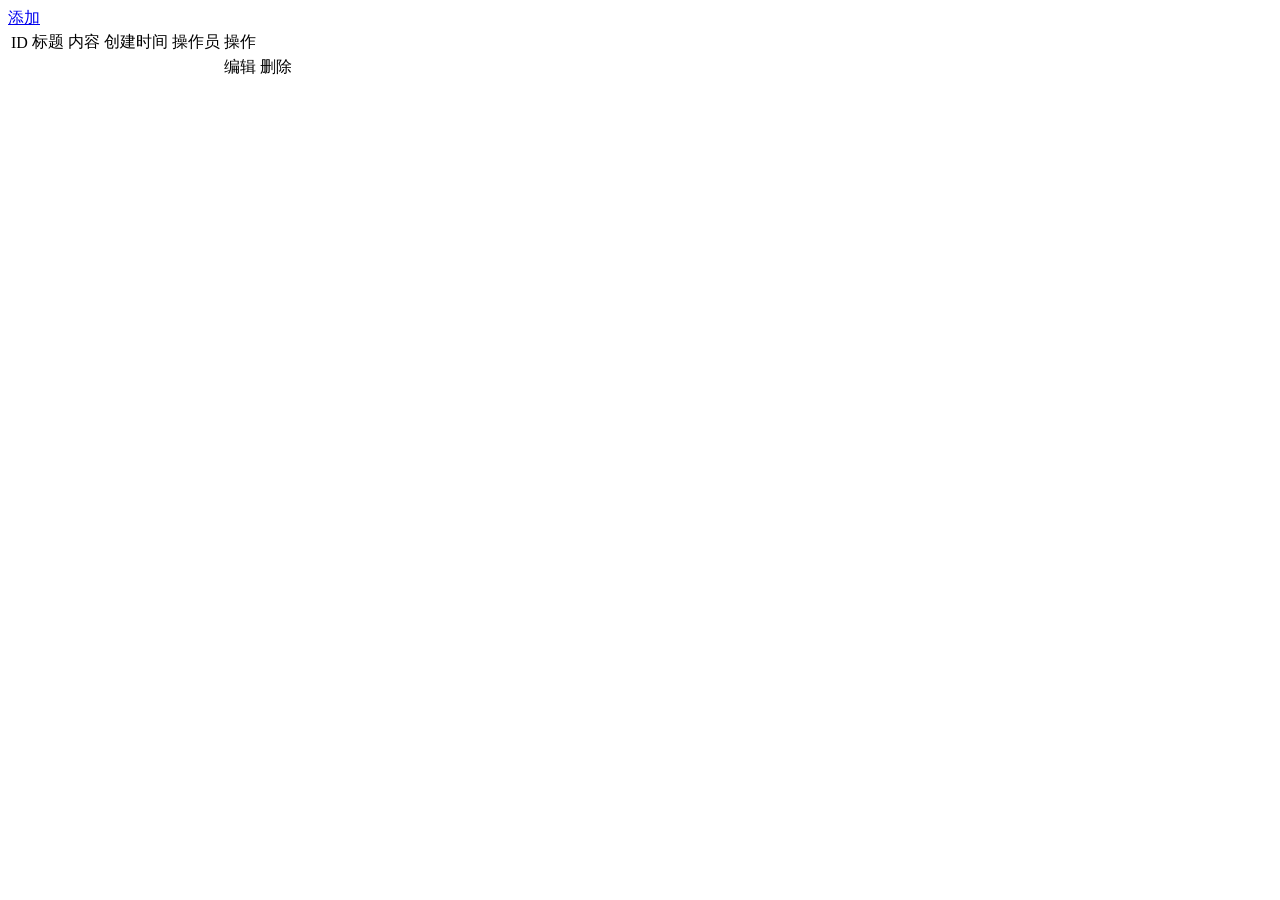
<file: java_boot/src/main/resources/templates/index.html>
<!DOCTYPE html>
<html xmlns:th="http://www.thymeleaf.org">
<html lang="en">
<head>
    <meta charset="UTF-8">
    <title>Title</title>
</head>
<body>
<a href="/add">添加</a>
<table>
    <tr>
        <td>ID</td>
        <td>标题</td>
        <td>内容</td>
        <td>创建时间</td>
        <td>操作员</td>
        <td>操作</td>
    </tr>
    <tr th:each="news:${list}">
        <td th:text="${news.id}"></td>
        <td th:text="${news.title}"></td>
        <td th:text="${news.content}"></td>
        <td th:text="${news.createtime}"></td>
        <td th:text="${news.opername}"></td>
        <td>
            <a th:href="'/get?id='+${news.id}">编辑</a>
            <a th:href="'/delete?id='+${news.id}">删除</a>
        </td>
    </tr>
</table>
</body>
</html>
</file>
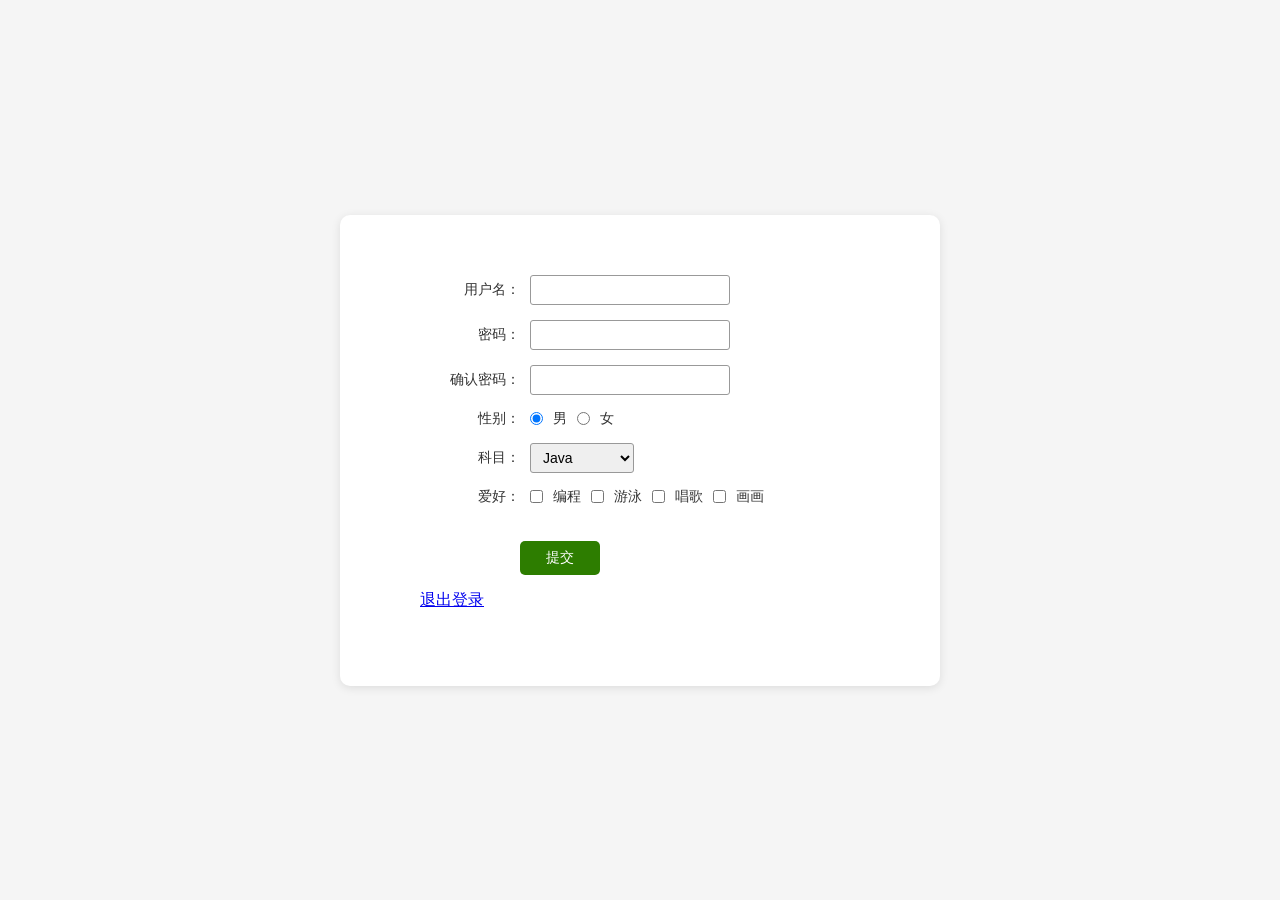
<file: java_web/src/main/webapp/register.html>
<!DOCTYPE html>
<html lang="en">
<head>
    <meta charset="UTF-8">
    <meta name="viewport" content="width=device-width, initial-scale=1.0">
    <title>用户注册</title>
    <link rel="stylesheet" href="css/index.css">
</head>
<body>
<div class="form-container">
<!--    <form action="#" method="post">-->
    <form action="/hello-servlet" method="post">
        <div class="form-row">
            <label for="username">用户名：</label>
            <input type="text" id="username" name="username">
        </div>

        <div class="form-row">
            <label for="password">密码：</label>
            <input type="password" id="password" name="password">
        </div>

        <div class="form-row">
            <label for="confirm-password">确认密码：</label>
            <input type="password" id="confirm-password" name="confirmPassword">
        </div>

        <div class="form-row">
            <label>性别：</label>
            <div class="radio-group">
                <input type="radio" id="male" name="gender" value="男" checked>
                <label for="male">男</label>
                <input type="radio" id="female" name="gender" value="女">
                <label for="female">女</label>
            </div>
        </div>

        <div class="form-row">
            <label for="subject">科目：</label>
            <select id="subject" name="subject">
                <option value="java">Java</option>
                <option value="python">Python</option>
                <option value="c">C</option>
                <option value="javascript">JavaScript</option>
            </select>
        </div>

        <div class="form-row">
            <label>爱好：</label>
            <div class="checkbox-group">
                <input type="checkbox" id="coding" name="hobby" value="coding">
                <label for="coding">编程</label>
                <input type="checkbox" id="swimming" name="hobby" value="swimming">
                <label for="swimming">游泳</label>
                <input type="checkbox" id="singing" name="hobby" value="singing">
                <label for="singing">唱歌</label>
                <input type="checkbox" id="drawing" name="hobby" value="drawing">
                <label for="drawing">画画</label>
            </div>
        </div>

        <div class="form-row">
            <button type="submit" class="submit-btn">提交</button>
        </div>
        <div class="form-row">
            <a href="logout">退出登录</a>
        </div>
    </form>
</div>
</body>
</html>
</file>
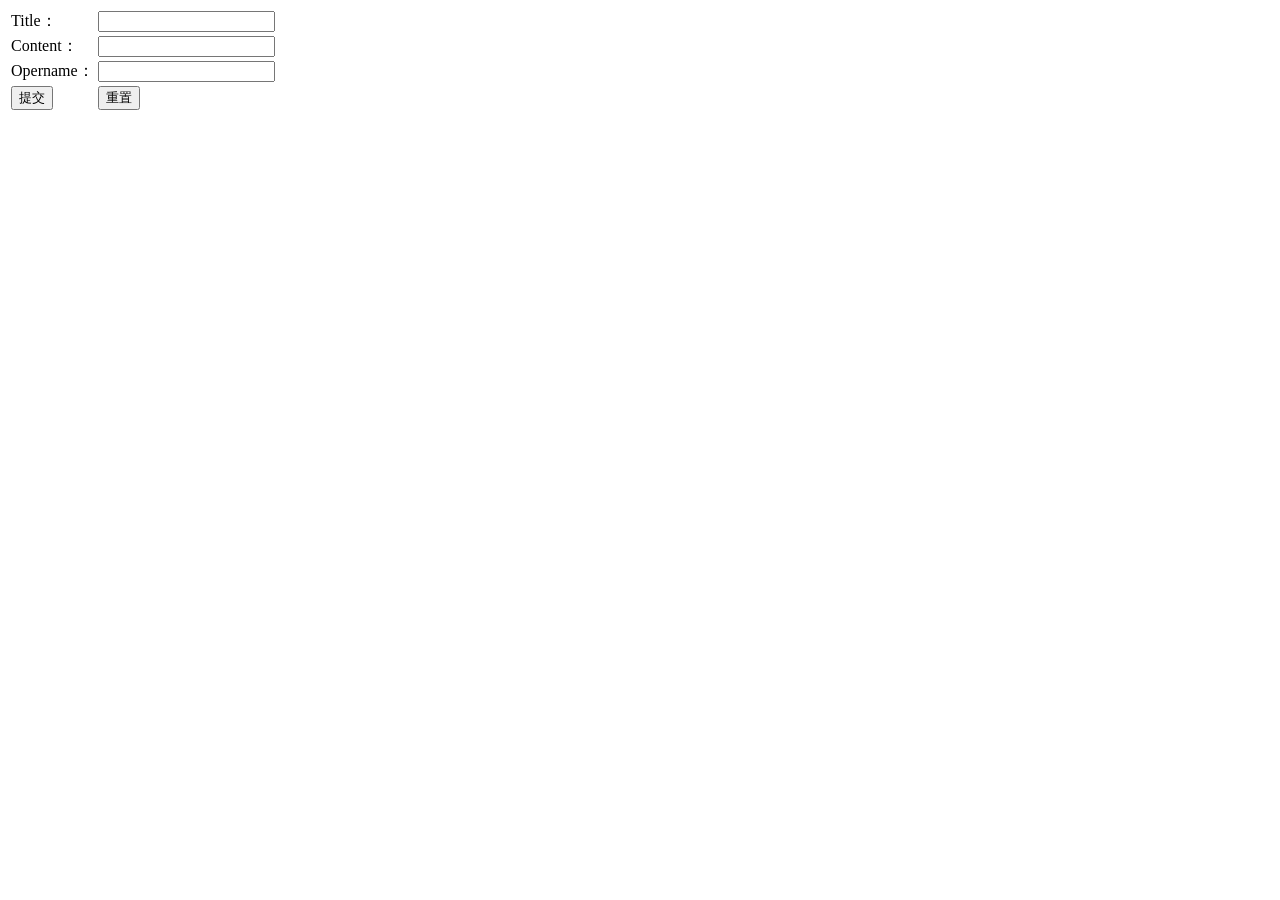
<file: java_boot/src/main/resources/templates/add.html>
<!DOCTYPE html>
<html lang="en">
<head>
    <meta charset="UTF-8">
    <title>Title</title>
</head>
<body>
<form action="/add" method="post">
    <table>
        <tr>
            <td>Title：</td>
            <td>
                <input type="text" name="title"/>
            </td>
        </tr>
        <tr>
            <td>Content：</td>
            <td>
                <input type="text" name="content"/>
            </td>
        </tr>
        <tr>
            <td>Opername：</td>
            <td>
                <input type="text" name="opername"/>
            </td>
        </tr>
        <tr>
            <td>
                <input type="submit" value="提交"/>
            </td>
            <td>
                <input type="reset" value="重置"/>
            </td>
        </tr>
    </table>
</form>
</body>
</html>
</file>
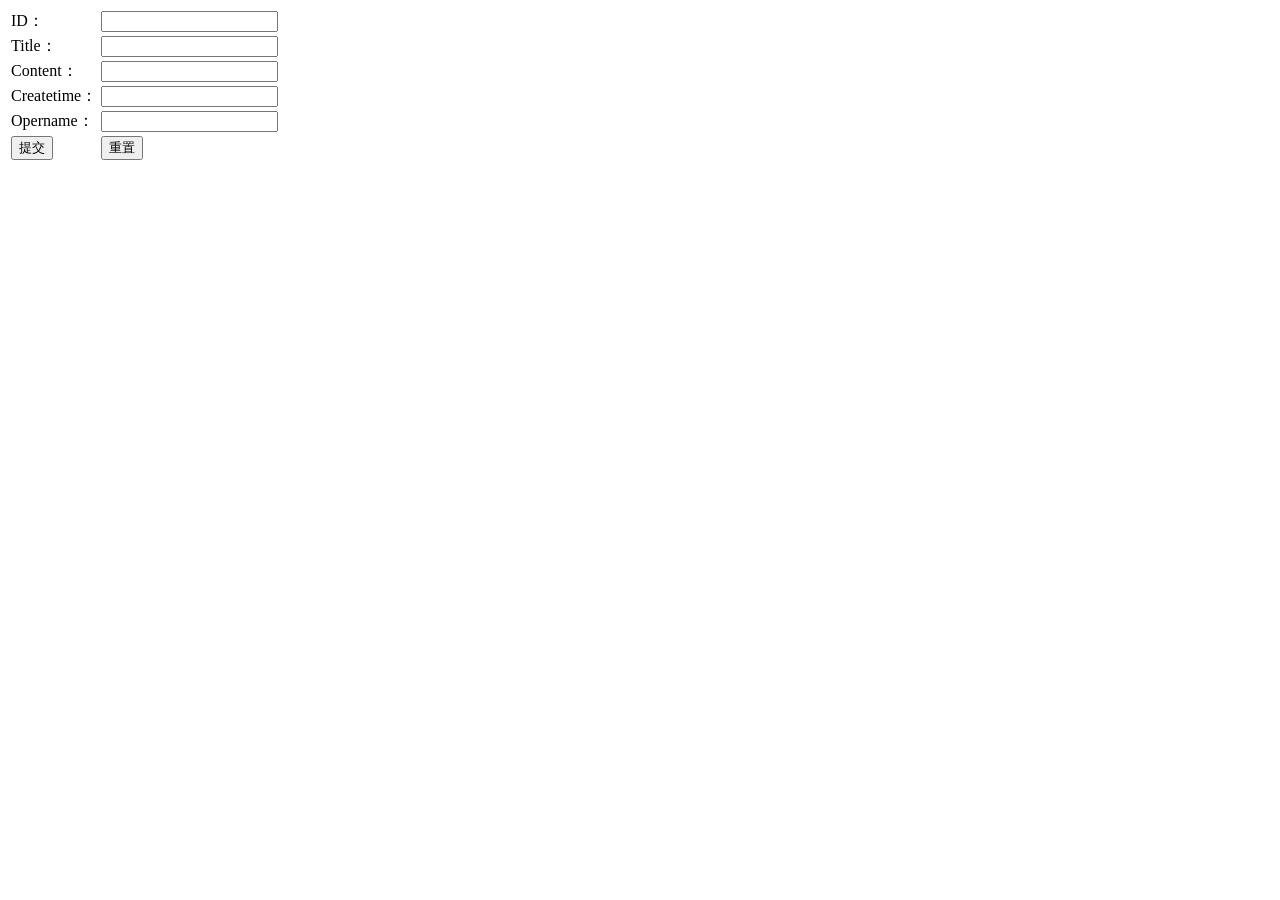
<file: java_boot/src/main/resources/templates/edit.html>
<!DOCTYPE html>
<html lang="en">
<html xmlns:th="http://www.thymeleaf.org">
<head>
    <meta charset="UTF-8">
    <title>Title</title>
</head>
<body>
<form action="update" method="post">
    <table>
        <tr>
            <td>ID：</td>
            <td>
                <input type="text" name="id" th:value="${news.id}" readonly/>
            </td>
        </tr>
        <tr>
            <td>Title：</td>
            <td>
                <input type="text" name="title" th:value="${news.title}"/>
            </td>
        </tr>
        <tr>
            <td>Content：</td>
            <td>
                <input type="text" name="content" th:value="${news.content}"/>
            </td>
        </tr>
        <tr>
            <td>Createtime：</td>
            <td>
                <input type="text" name="createtime" th:value="${news.createtime}" readonly/>
            </td>
        </tr>
        <tr>
            <td>Opername：</td>
            <td>
                <input type="text" name="opername" th:value="${news.opername}"/>
            </td>
        </tr>
        <tr>
            <td>
                <input type="submit" value="提交"/>
            </td>
            <td>
                <input type="reset" value="重置"/>
            </td>
        </tr>
    </table>
</form>
</body>
</html>
</file>
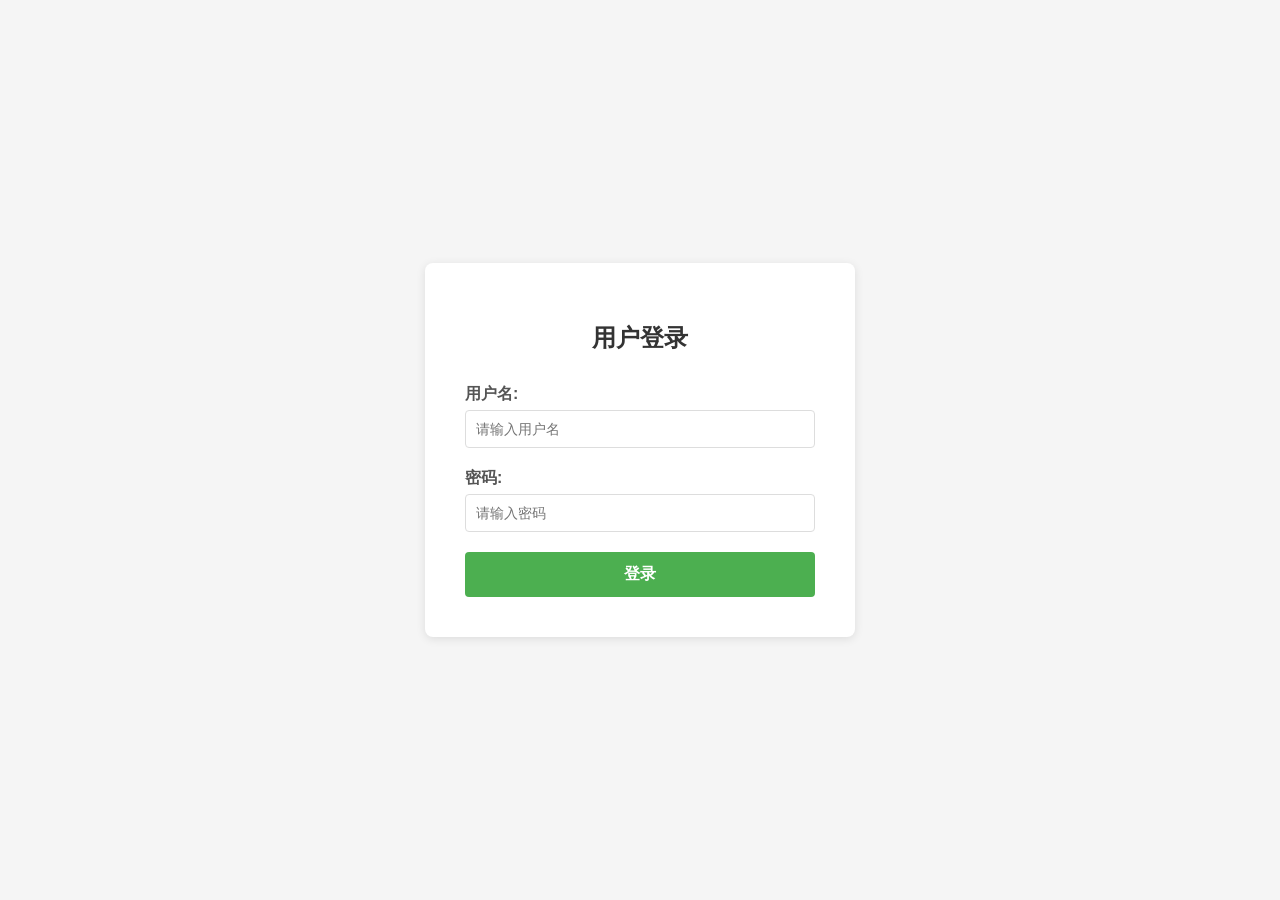
<file: java_mybatisplus/src/main/resources/templates/login.html>
<!DOCTYPE html>
<html lang="en">
<head>
    <meta charset="UTF-8">
    <title>Login</title>
    <style>
        body {
            font-family: Arial, sans-serif;
            display: flex;
            justify-content: center;
            align-items: center;
            min-height: 100vh;
            margin: 0;
            background-color: #f5f5f5;
        }
        .login-container {
            background-color: white;
            padding: 40px;
            border-radius: 8px;
            box-shadow: 0 2px 10px rgba(0, 0, 0, 0.1);
            width: 350px;
        }
        h2 {
            text-align: center;
            color: #333;
            margin-bottom: 30px;
        }
        .form-group {
            margin-bottom: 20px;
        }
        label {
            display: block;
            margin-bottom: 5px;
            color: #555;
            font-weight: bold;
        }
        input[type="text"],
        input[type="password"] {
            width: 100%;
            padding: 10px;
            border: 1px solid #ddd;
            border-radius: 4px;
            box-sizing: border-box;
            font-size: 14px;
        }
        input[type="text"]:focus,
        input[type="password"]:focus {
            outline: none;
            border-color: #4CAF50;
        }
        button {
            width: 100%;
            padding: 12px;
            background-color: #4CAF50;
            color: white;
            border: none;
            border-radius: 4px;
            cursor: pointer;
            font-size: 16px;
            font-weight: bold;
        }
        button:hover {
            background-color: #45a049;
        }
    </style>
</head>
<body>
    <div class="login-container">
        <h2>用户登录</h2>
        <form action="/auth/login" method="POST">
            <div class="form-group">
                <label for="username">用户名:</label>
                <input type="text" id="username" name="username" required placeholder="请输入用户名">
            </div>
            <div class="form-group">
                <label for="password">密码:</label>
                <input type="password" id="password" name="password" required placeholder="请输入密码">
            </div>
            <button type="submit">登录</button>
        </form>
    </div>
</body>
</html>
</file>
<file: java_web/src/main/webapp/css/index.css>
* {
    margin: 0;
    padding: 0;
    box-sizing: border-box;
}

body {
    display: flex;
    justify-content: center;
    align-items: center;
    min-height: 100vh;
    background-color: #f5f5f5;
    font-family: Arial, sans-serif;
}

.form-container {
    background-color: white;
    padding: 60px 80px;
    border-radius: 10px;
    box-shadow: 0 2px 10px rgba(0, 0, 0, 0.1);
    width: 100%;
    max-width: 600px;
}

.form-row {
    display: flex;
    align-items: center;
    margin-bottom: 15px;
}

.form-row label {
    width: 100px;
    text-align: right;
    margin-right: 10px;
    font-size: 14px;
    color: #333;
}

.form-row input[type="text"],
.form-row input[type="password"] {
    width: 200px;
    height: 30px;
    padding: 0 8px;
    border: 1px solid #999;
    border-radius: 3px;
    font-size: 14px;
}

.radio-group,
.checkbox-group {
    display: flex;
    align-items: center;
    gap: 10px;
}

.radio-group label,
.checkbox-group label {
    width: auto;
    text-align: left;
    margin-right: 0;
}

select {
    height: 30px;
    padding: 0 8px;
    border: 1px solid #999;
    border-radius: 3px;
    font-size: 14px;
}

.submit-btn {
    margin-top: 20px;
    margin-left: 100px;
    background-color: #2d7d00;
    color: white;
    border: none;
    padding: 8px 25px;
    border-radius: 5px;
    cursor: pointer;
    font-size: 14px;
    width: 80px;
}

.submit-btn:hover {
    background-color: #246600;
}
</file>
